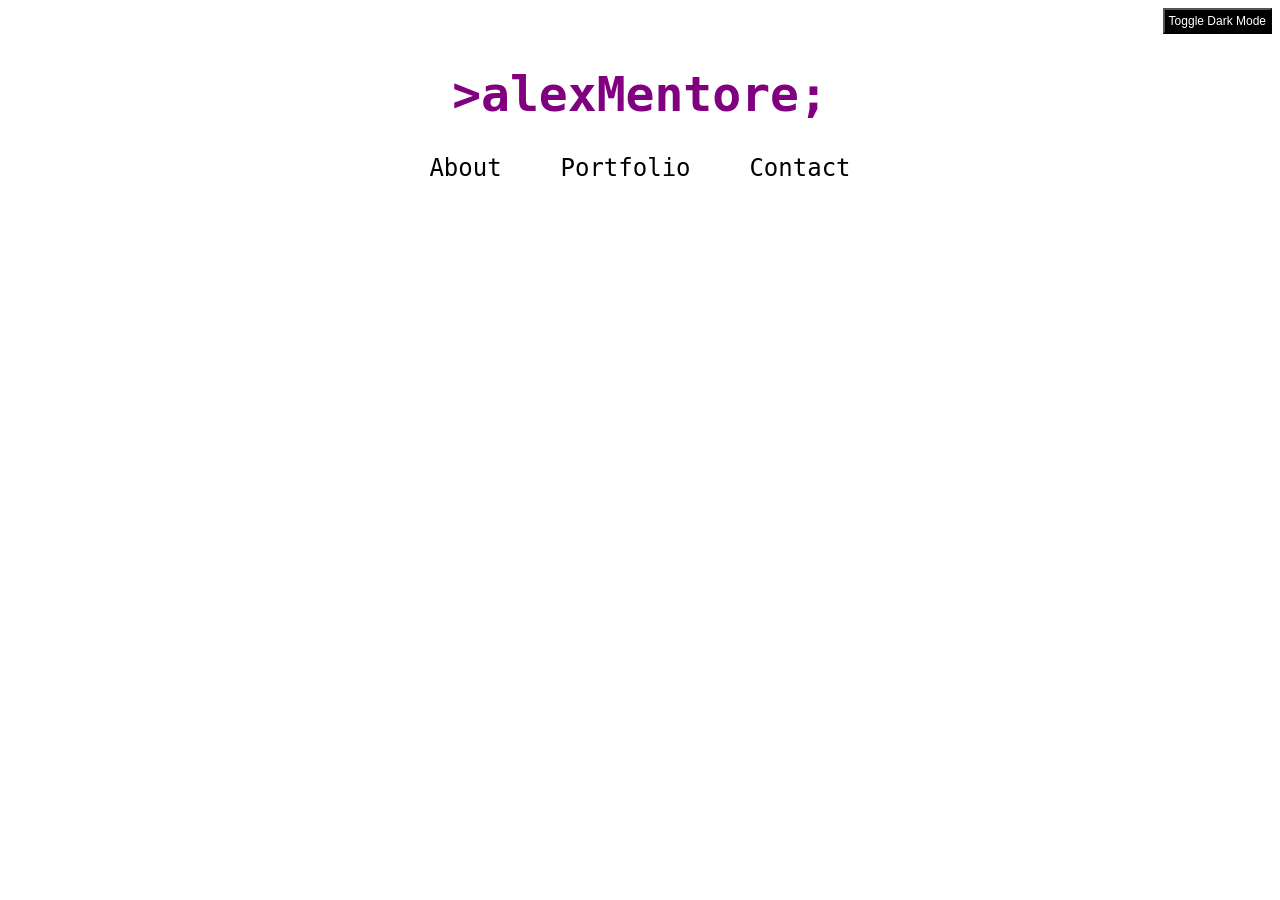
<file: index.html>
<!DOCTYPE html>
<html lang="en">
  <head>
    <meta charset="UTF-8">
    <link rel="stylesheet" href="./style.css">
    <meta name="viewport" content="width=device-width, initial-scale=1.0">
    <title>Alex's Website</title>
  </head>
  <body>
    <header>
      <button id="dmbutton">Toggle Dark Mode</button>
    </header>
    <main>
      <h1 id="title">>alexMentore;</h1>
      <nav>
        <a href = "/Personal-Site/about" class="navlink">About</a>
        <a href = "/Personal-Site/portfolio" class="navlink">Portfolio</a>
        <a href = "/Personal-Site/contact" class="navlink">Contact</a>
      </nav>
    </main>
    <script src="./script.js"></script>
  </body>
</html>
</file>
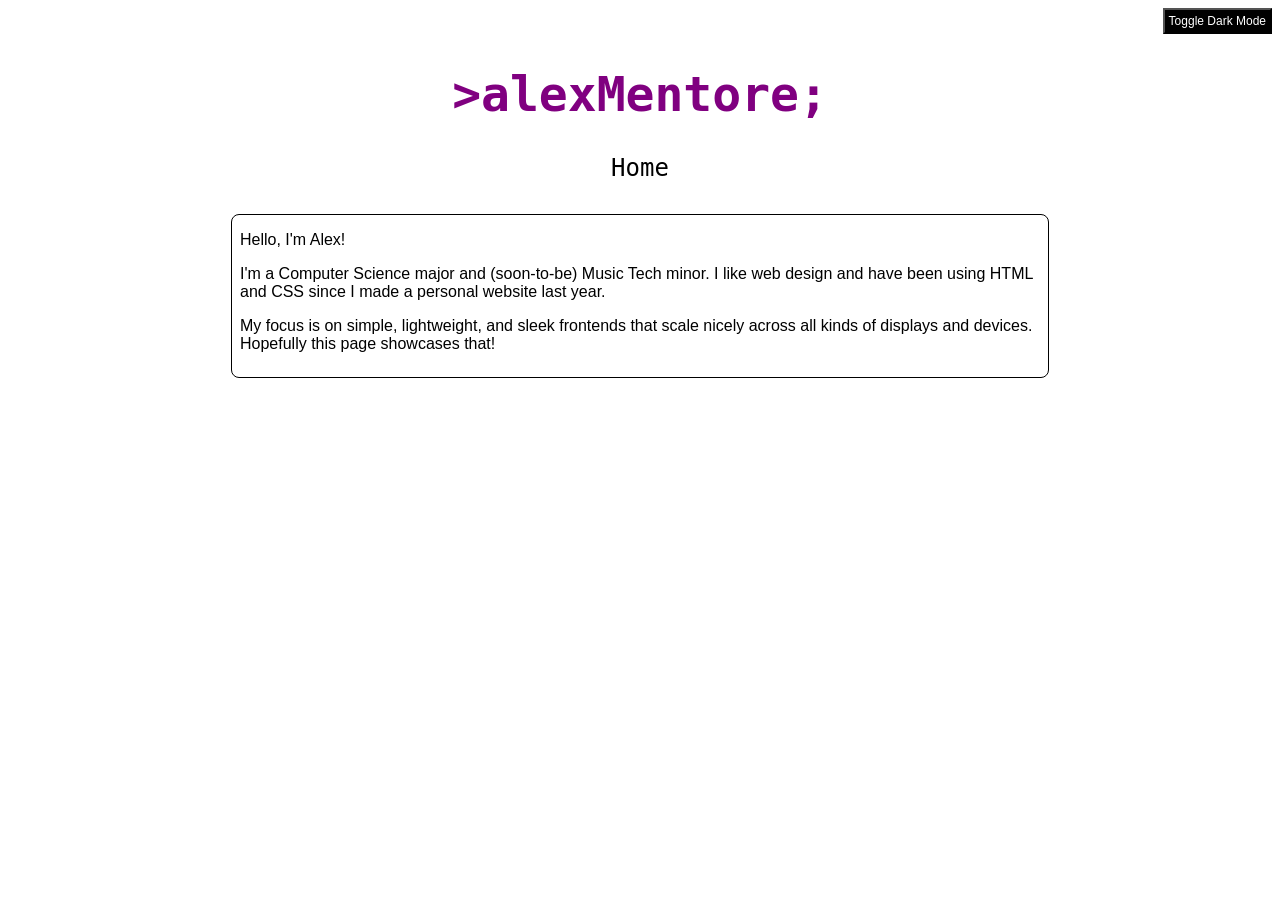
<file: about.html>
<!DOCTYPE html>
<html lang="en">
  <head>
    <meta charset="UTF-8">
    <link rel="stylesheet" href="./style.css">
    <meta name="viewport" content="width=device-width, initial-scale=1.0">
    <title>About - Alex's Website</title>
  </head>
  <body>
    <header>
      <button id="dmbutton">Toggle Dark Mode</button>
    </header>
    <main>
      <h1 id="title">>alexMentore;</h1>
      <nav>
        <a href = "/Personal-Site/" class="navlink">Home</a>
      </nav>
      <article>
        <p>
          Hello, I'm Alex!
        </p>
        <p>
          I'm a Computer Science major and (soon-to-be) Music Tech minor. I like web design and have been using HTML and CSS since I made a personal website last year.
        </p>
        <p>
          My focus is on simple, lightweight, and sleek frontends that scale nicely across all kinds of displays and devices. Hopefully this page showcases that!
        </p>
      </article>
    </main>
    <script src="./script.js"></script>
  </body>
</html>
</file>
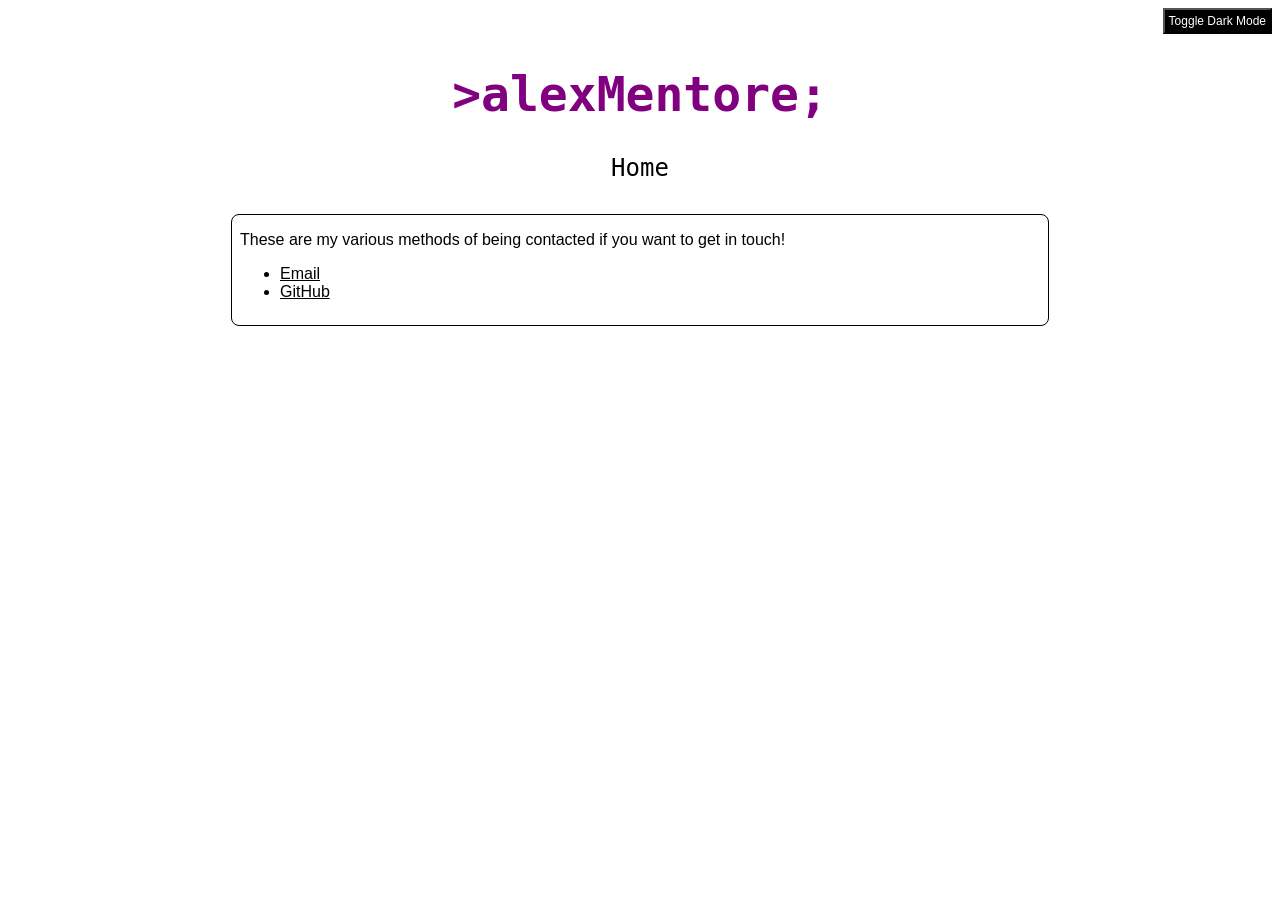
<file: contact.html>
<!DOCTYPE html>
<html lang="en">
  <head>
    <meta charset="UTF-8">
    <link rel="stylesheet" href="./style.css">
    <meta name="viewport" content="width=device-width, initial-scale=1.0">
    <title>Contact - Alex's Website</title>
  </head>
  <body>
    <header>
      <button id="dmbutton">Toggle Dark Mode</button>
    </header>
    <main>
      <h1 id="title">>alexMentore;</h1>
      <nav>
        <a href = "/Personal-Site/" class="navlink">Home</a>
      </nav>
      <article>
        <p>
          These are my various methods of being contacted if you want to get in touch!
        </p>
        <ul>
          <li><a class = "listlink" href = "mailto:mentorea@union.edu">Email</a></li>
          <li><a class = "listlink" href = "https://github.com/mentorea518">GitHub</a></li>
        </ul>
      </article>
    </main>
    <script src="./script.js"></script>
  </body>
</html>
</file>
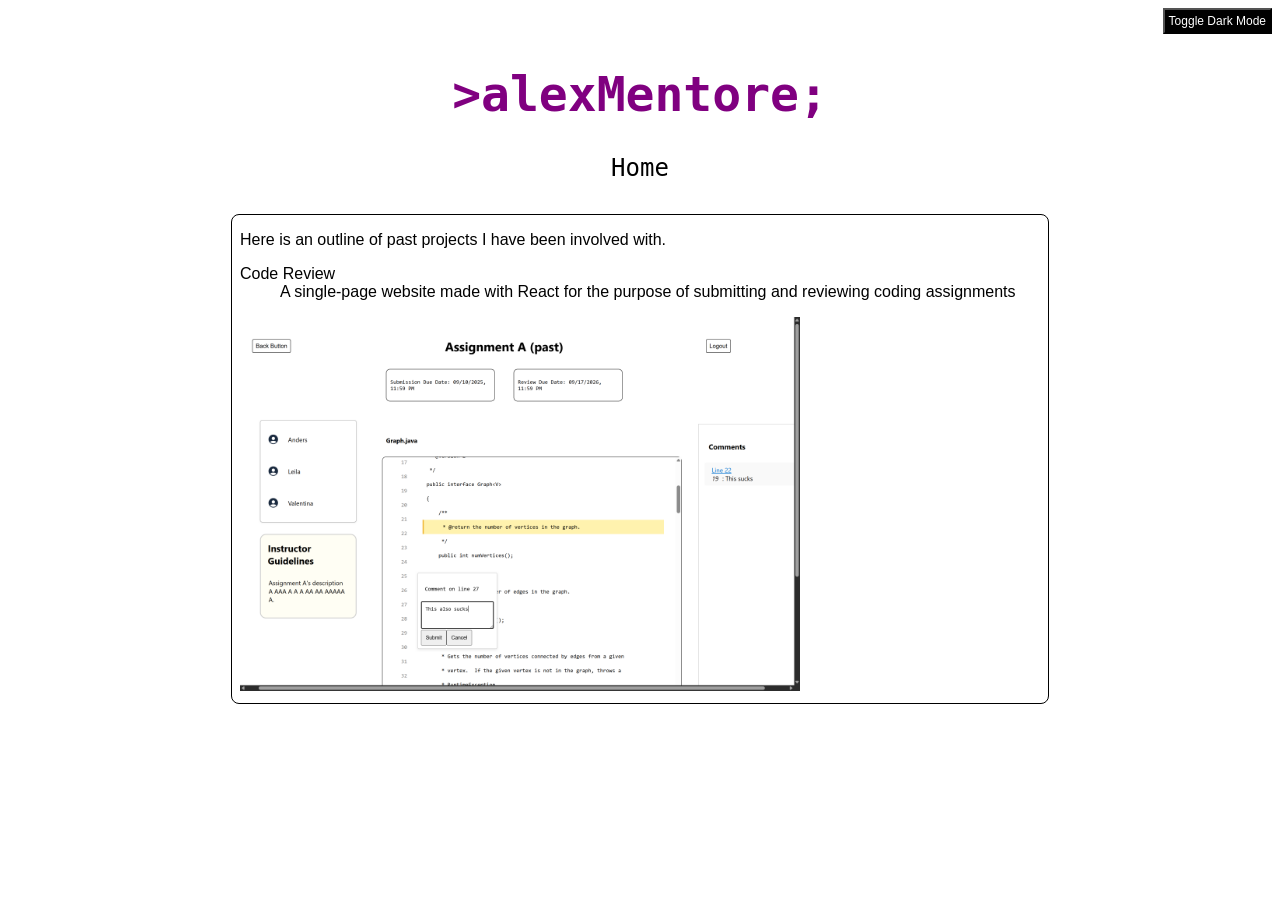
<file: portfolio.html>
<!DOCTYPE html>
<html lang="en">
  <head>
    <meta charset="UTF-8">
    <link rel="stylesheet" href="./style.css">
    <meta name="viewport" content="width=device-width, initial-scale=1.0">
    <title>Portfolio - Alex's Website</title>
  </head>
  <body>
    <header>
      <button id="dmbutton">Toggle Dark Mode</button>
    </header>
    <main>
      <h1 id="title">>alexMentore;</h1>
      <nav>
        <a href = "/Personal-Site/" class="navlink">Home</a>
      </nav>
      <article>
        <p>
          Here is an outline of past projects I have been involved with.
        </p>
        <dl>
          <dt>Code Review</dt>
          <dd>A single-page website made with React for the purpose of submitting and reviewing coding assignments</dd>
        </dl>
        <img src="Screenshot (1848).png" alt="Code Review">
      </article>
    </main>
    <script src="./script.js"></script>
  </body>
</html>
</file>
<file: style.css>
@keyframes fadeIn {
  from {opacity: 0;}
  to {opacity: 100;}
}

main {
  animation-name: fadeIn;
  animation-duration: 1s;
}

h1 {
  text-align: center;
  font-family: monospace;
  color: purple;
  font-size: 3rem;
}

nav {
  font-size: 1.5rem;
  font-family: monospace;
  display: flex;
  justify-content: space-around;
  margin: auto;
  max-width: 30rem;
}

a {
  color: black;
  text-decoration: none;
}

header {
  text-align: right;
}

button {
  color: white;
  background-color: black;
  font-size: 0.75rem;
  padding: 0.25rem;
}

button:hover {
  cursor: pointer;
}

article {
  font-family: sans-serif;
  border: 0.1rem solid black;
  border-radius: 0.5rem;
  margin: auto;
  margin-top: 2rem;
  padding: 0.5rem;
  max-width: 50rem;
}

p {
  margin-top: 0.5rem;
}

img {
  max-width: 70%;
  max-height: 70%;
}

li > a {
  text-decoration: underline;
}
</file>
